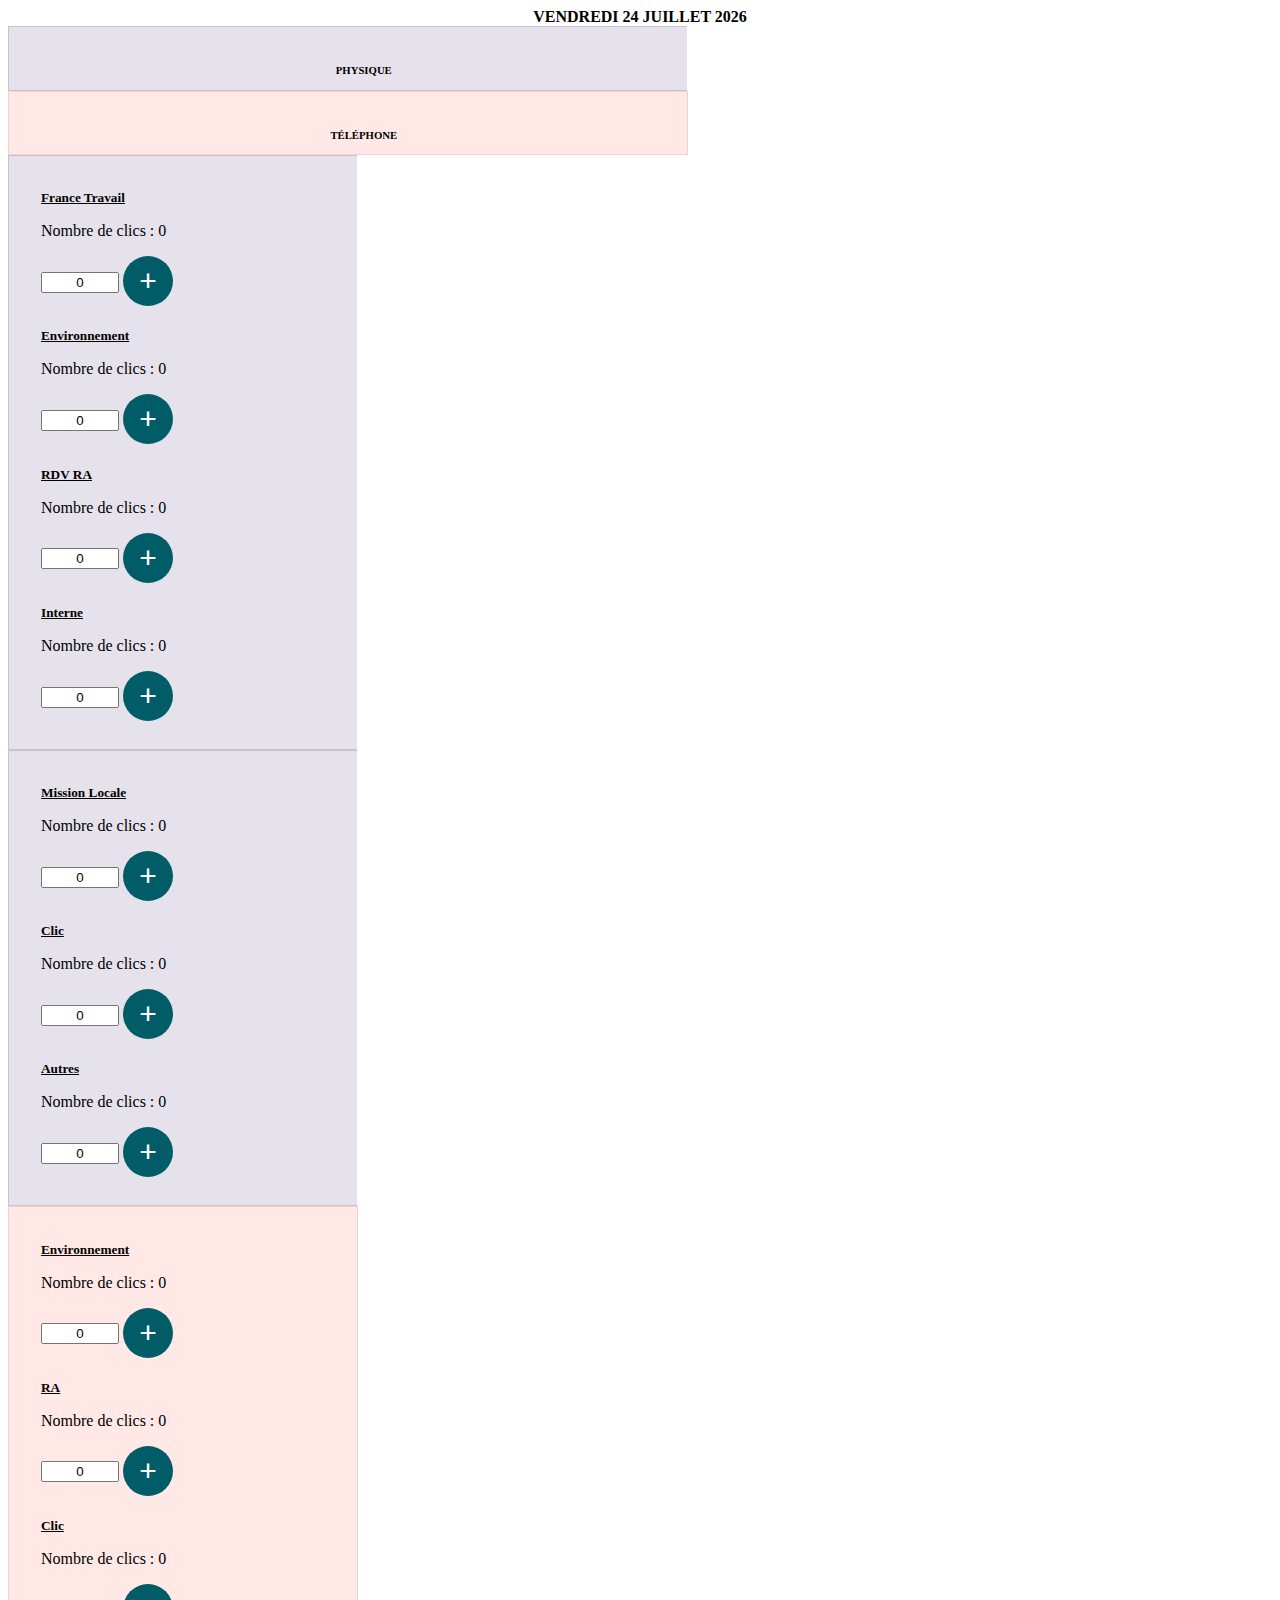
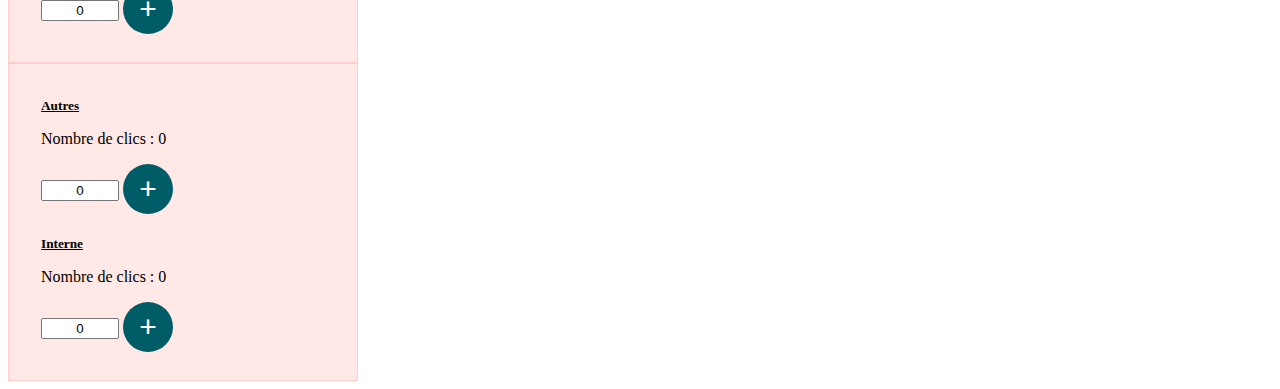
<file: index.html>
<!DOCTYPE html>  
<html lang="fr">  
<head>        
	<meta charset="utf-8">
	<meta name="viewport" content="width=device-width, initial-scale=1.0">

	<title>Comptage Accueil</title>
	<!-- <script src="password-protect.js" defer></script> -->
	<!--<link href="bootstrap.min.css" rel="stylesheet" integrity="sha384-EVSTQN3/azprG1Anm3QDgpJLIm9Nao0Yz1ztcQTwFspd3yD65VohhpuuCOmLASjC" crossorigin="anonymous"> 	-->
	<link href="https://cdn.jsdelivr.net/npm/bootstrap@5.0.2/dist/css/bootstrap.min.css" rel="stylesheet" integrity="sha384-EVSTQN3/azprG1Anm3QDgpJLIm9Nao0Yz1ztcQTwFspd3yD65VohhpuuCOmLASjC" crossorigin="anonymous">
		<link rel="stylesheet" href="style.css" />
<script src="https://cdn.jsdelivr.net/npm/bootstrap@5.0.2/dist/js/bootstrap.bundle.min.js" integrity="sha384-MrcW6ZMFYlzcLA8Nl+NtUVF0sA7MsXsP1UyJoMp4YLEuNSfAP+JcXn/tWtIaxVXM" crossorigin="anonymous"></script>
 <!-- Inclure jQuery pour AJAX -->
  <script src="https://code.jquery.com/jquery-3.7.1.js" integrity="sha256-eKhayi8LEQwp4NKxN+CfCh+3qOVUtJn3QNZ0TciWLP4=" crossorigin="anonymous"></script>
<script src="compteur.js"></script>
<script src="daily-counter.js"></script>

	<script>
		var date = new Date();
		var options = { weekday: 'long', year: 'numeric', month: 'long', day: 'numeric' };
		var dateFrancaise = date.toLocaleDateString('fr-FR', options);

	</script>	
	    <!-- Custom styles for this template -->
    <link href="grid.css" rel="stylesheet">
	<meta name="theme-color" content="#7952b3">  
</head>  
<body class="py-4">	
	<!--<header>
		
	<div class="row row-cols-md-4 mb-4">
      <div class="col-3">
      	<img src="logo-haute-def-blanc.jpg" alt="REDON Agglomeration" width="150px" height="76px">
      </div>
      <div class="col-9"><h1 class="mt-3">Compteur de visites ACCUEIL</h1>
    		
    	 </div>
    	 
    </div>
	<hr />
 </header>-->
<main>
	
	
<span style ="font-weight: bold;display: table;margin: 0 auto;text-transform: uppercase;"><script>document.write(dateFrancaise);</script></span>
<div class="container">
	
    
    <!--<p>Chaque clic enregistre une visite</p>-->
    <div class="row titre-tab">
	    <div class="col-6 titre-phys themed-grid-col">
    <h6 class="mt-0">PHYSIQUE</h6>
    <div class="daily-counters">
       
        
        
       
    </div>
</div>
	    <div class="col-6 titre-tel themed-grid-col-pink"><h6 class="mt-0">TÉLÉPHONE</h6></div>
	    <div class="col-3 titre-exp themed-grid-col-grey"><h6 class="mt-0">EXPORTER/AJOUTER</h6></div>
	</div>
    <div class="row row-cols-md-4 mb-4">
      <div class="col themed-grid-col">



			         <p>
							<h5 class="mt-0">France Travail</h5>
							<div id="counter_PoleEmploi">
            					<p>Nombre de clics : <span id="count_PoleEmploi">0</span></p>
        					</div>
							<input name="qtyPoleEmploi" id="numero1" class="buttonCalc physique PoleEmploi form-control" type="text" value="0" title="Faite Entrée pour valider votre addition">
							<button type="button" class="inc physique PoleEmploi" onclick="inc('qtyPoleEmploi'); incrementCounter('count_PoleEmploi')" id="btnPhysPE" data-button-name="btnPhysPE">+</button>		
					 </p>
					 <p>
							<h5 class="mt-0">Environnement</h5>
							<div id="counter_Environnement">
        						<p>Nombre de clics : <span id="count_Environnement">0</span></p>
      						</div>
							<input name="qtyEnviro"  id="numero2" class="buttonCalc physique Environnement form-control" type="text" value="0" title="Tapez la touche Entrée pour valider votre addition">
							<button onclick="inc('qtyEnviro'); incrementCounter('count_Environnement')" id="btnPhysENV" class="inc physique Environnement" data-button-name="btnPhysENV">+</button>
					 </p>
					 <p>
							<h5 class="mt-0">RDV RA</h5>
							<div id="counter_RdvRa">
        						<p>Nombre de clics : <span id="count_RdvRa">0</span></p>
      						</div>
							<input name="qtyRdv"  class="buttonCalc physique RdvRa form-control" type="text" value="0" title="Tapez la touche Entrée pour valider votre addition">
							<!--<button onclick="dec('qtyRdv')" class="dec">-</button>-->
							<button onclick="inc('qtyRdv'); incrementCounter('count_RdvRa')" id="btnPhysRDV" class="inc physique RdvRa" data-button-name="btnPhysRDV">+</button>
				   </p>
					<p>
							<h5 class="mt-0">Interne</h5>
							<div id="counter_Interne">
        						<p>Nombre de clics : <span id="count_Interne">0</span></p>
      						</div>
							<input name="qtyInterne"  class="buttonCalc physique Interne form-control" type="text" value="0" title="Tapez la touche Entrée pour valider votre addition">
							<!--<button onclick="dec('qtyInterne')" class="dec">-</button>-->
							<button onclick="inc('qtyInterne'); incrementCounter('count_Interne')" id="btnPhysINT" class="inc physique Interne" data-button-name="btnPhysINT">+</button>
					</p>

				</div>
				<div class="col themed-grid-col">
					<p>
							<h5 class="mt-0">Mission Locale</h5>
							<div id="counter_MissionLocale">
        						<p>Nombre de clics : <span id="count_MissionLocale">0</span></p>
      						</div>
							<input name="qtyML" class="buttonCalc physique MissionLocale form-control" type="text" value="0" title="Tapez la touche Entrée pour valider votre addition">
							<button onclick="inc('qtyML'); incrementCounter('count_MissionLocale')" id="btnPhysML" class="inc physique MissionLocale" data-button-name="btnPhysML">+</button>
					</p>
					<p>
							<h5 class="mt-0">Clic</h5>
						    <div id="counter_LeClic">
						        <p>Nombre de clics : <span id="count_LeClic">0</span></p>
						    </div>
							<input name="qtyClic"  class="buttonCalc physique LeClic form-control" type="text" value="0" title="Tapez la touche Entrée pour valider votre addition">
							<!--<button onclick="dec('qtyClic')" class="dec">-</button>-->
							<button onclick="inc('qtyClic'); incrementCounter('count_LeClic')" id="btnPhysCLIC" class="inc physique LeClic" data-button-name="btnPhysCLIC">+</button>
					</p>
					<p>
					  	<h5 class="mt-0">Autres</h5>
					  	<div id="counter_Autres">
        					<p>Nombre de clics : <span id="count_Autres">0</span></p>
      					</div>
						<input name="qtyAutres"  class="buttonCalc physique Autres form-control" type="text" value="0" title="Tapez la touche Entrée pour valider votre addition">
						<!--<button onclick="dec('qtyAutres')" class="dec">-</button>-->
						<button onclick="inc('qtyAutres'); incrementCounter('count_Autres')" id="btnPhysAUTRE" class="inc physique Autres" data-button-name="btnPhysAUTRE">+</button>
					</p>

      </div>

      <div class="col themed-grid-col-pink">

			      <p>
						<h5 class="mt-0">Environnement</h5>
						<div id="counter_EnvironnementT">
        					<p>Nombre de clics : <span id="count_EnvironnementT">0</span></p>
      					</div>
						<input name="qtyEnviroT"  class="buttonCalc telephone Environnement form-control" type="text" value="0" title="Tapez la touche Entrée pour valider votre addition">
						<button onclick="inc('qtyEnviroT'); incrementCounter('count_EnvironnementT')" id="btnTelENV" class="inc telephone Environnement" data-button-name="btnTelENV">+</button>
					 </p>
					 <p>
						<h5 class="mt-0">RA</h5>
						<div id="counter_RdvRaT">
							<p>Nombre de clics : <span id="count_RdvRaT">0</span></p>
						</div>
						<input name="qtyRdvT" class="buttonCalc telephone RdvRa form-control" type="text" value="0" title="Tapez la touche Entrée pour valider votre addition">
						<!--<button onclick="dec('qtyRdvT')" class="dec">-</button>-->
						<button onclick="inc('qtyRdvT'); incrementCounter('count_RdvRaT')" id="btnTelRDV" class="inc telephone RdvRa" data-button-name="btnTelRDV">+</button>
					</p>
					<p>
						<h5 class="mt-0">Clic</h5>
						<div id="counter_Le ClicT">
        					<p>Nombre de clics : <span id="count_LeClicT">0</span></p>
      					</div>
						<input name="qtyClicT"  class="buttonCalc telephone LeClic form-control" type="text" value="0" title="Tapez la touche Entrée pour valider votre addition">
						<!--<button onclick="dec('qtyClicT')" class="dec">-</button>-->
						<button onclick="inc('qtyClicT'); incrementCounter('count_LeClicT')" id="btnTelCLIC" class="inc telephone LeClic" data-button-name="btnTelCLIC">+</button>
					</p>
			</div>

      <div class="col themed-grid-col-pink">
					
					<p>
						<h5 class="mt-0">Autres</h5>
						<div id="counter_AutresT">
        					<p>Nombre de clics : <span id="count_AutresT">0</span></p>
      					</div>
						<input name="qtyAutresT"  class="buttonCalc telephone Autres form-control" type="text" value="0" title="Tapez la touche Entrée pour valider votre addition">
						<!--<button onclick="dec('qtyAutresT')" class="dec">-</button>-->
						<button onclick="inc('qtyAutresT'); incrementCounter('count_AutresT')" id="btnTelAUTRE" class="inc telephone Autres" data-button-name="btnTelAUTRE">+</button>
					</p>
					<p>
						<h5 class="mt-0">Interne</h5>
						<div id="counter_InterneT">
        					<p>Nombre de clics : <span id="count_InterneT">0</span></p>
      					</div>
						<input name="qtyInterneT"  class="buttonCalc telephone Interne form-control" type="text" value="0" title="Tapez la touche Entrée pour valider votre addition">
						<!--<button onclick="dec('qtyInterneT')" class="dec">-</button>-->
						<button onclick="inc('qtyInterneT'); incrementCounter('count_InterneT')" id="btnTelINT" class="inc telephone Interne" data-button-name="btnTelINT">+</button>
					</p>
				</div>
      <div class="col themed-grid-col-grey">

      	<h5 class="mt-0">Voir les résultats et exporter :</h5>

      			<div id ="colForm">
								
								
								  <form  action="export_to_table.php" method="get" target="_blank">
						 			  <div>
						 			 	 <label for="start_date">Date de début :</label>
						  				<input type="date" class="form-control" id="start_date" name="start_date">
						  		  </div>
						   			<div>
						   				<label for="end_date">Date de fin :</label>
						  				<input type="date" class="form-control" id="end_date" name="end_date">
						  			</div>
						  			<div id="validate">
						  				<input  type="submit" class="btn btn-primary"  name="submit"  value="Voir et Exporter">
						  				<!--class="btn btn-primary"-->
						  			</div>
								  </form>
						   
						</div>

							 <hr />

				<h5 class="mt-0">Ajouter un ou plusieurs clics :</h5>

      			<div id ="colForm2">
							
								
								  <form id="update-form">
						 			  <div>
						 			 	 <label for="date">Quand ?</label>
						  				<input type="date" class="form-control" id="date" name="date">
						  		  </div>
						  			<div>
						   				<label for="clickCount">Nombre de clics :</label>
						  				<input type="text" class="form-control" id="clickCount" name="clickCount">
						  			</div>
						  		<div>
						   				<label for="buttonName">Type de contact :</label>
						  				<select name="buttonName" class="form-control"  id="buttonName">
												  <option value="">-- Choisir --</option>
												  <option value="physique">Physique</option>
												  <option value="telephone">Téléphone</option>
											</select>
						  			</div>
						  			<div>
						   				<label for="serviceName">Service :</label>
						  				<select name="serviceName" class="form-control"  id="serviceName">
												  <option value="">-- Choisir --</option>
												  <option value="PoleEmploi">Pôle Emploi</option>
												  <option value="Environnement">Environnement</option>
												  <option value="RdvRa">RDV RA</option>
												  <option value="MissionLocale">Mission Locale</option>
												  <option value="LeClic">Clic</option>
												  <option value="Interne">Interne</option>
												  <option value="Autres">Autres</option>
											</select>
						  			</div>
						  			<div id="validate">
						  				<!--<input id="update-button" class="btn btn-primary" type="submit" name="submit"  value="Ajouter">-->
						  				<button id="update-button" class="btn btn-primary">Ajouter</button>
						  			</div>

						  			<!-- Div pour afficher le message d'alerte -->
    <div id="alert-message" class="mt-3"></div>
								  </form>						   
					</div>
      
    </div>

    
  </div>
	</main>
	<footer>	
	</footer>

	<script>

/*// Envoi donnees ver le serveur
function sendButtonClickData(buttonName, serviceName, inputValue) {

  fetch('compteur-connector.php', {
    method: 'POST',
    body: JSON.stringify({ button: buttonName, service: serviceName, inputValue: inputValue }),
    headers: { 'Content-Type': 'application/json' }
  })

    .then(response => response.text())
    .then(result => {
      console.log(result); 
    })

    .catch(error => console.error('Error:', error));
}

// Attache 1 clic sur un évenement
document.addEventListener('click', function (event) {

  // On vérifie si l'élément cliqué a la classe 'inc'
  if (event.target.classList.contains('inc')) {

    const buttonName = event.target.classList[1];
    const serviceName = event.target.classList[2];
    const inputField = document.querySelector('.buttonCalc');
    const inputValue = parseInt(inputField.value);
    sendButtonClickData(buttonName, serviceName, inputValue);
  }

});*/

	// Envoi donnees ver le serveur
	function sendButtonClickData(buttonName, serviceName, inputValue) {
    let valueToSend = inputValue === 0 ? 1 : inputValue;

    fetch('compteur-connector.php', {
        method: 'POST',
        body: JSON.stringify({ button: buttonName, service: serviceName, inputValue: valueToSend }),
        headers: { 
            'Content-Type': 'application/json',
            'Cache-Control': 'no-cache'
        }
    })
    .then(response => response.text())
    .then(result => {
        console.log(result);
        // Immediately fetch new values after update
        updateCountersFromDB();
    })
    .catch(error => console.error('Error:', error));
}

function updateCountersFromDB() {
    fetch('compteur-service.php?' + new Date().getTime(), {
        method: 'GET',
        headers: {
            'Cache-Control': 'no-store, no-cache, must-revalidate, max-age=0',
            'Pragma': 'no-cache',
            'Expires': '0'
        }
    })
    .then(response => response.json())
    .then(data => {
        for (const [key, value] of Object.entries(data)) {
            const counterElement = document.getElementById('count_' + key);
            if (counterElement) {
                counterElement.innerText = value;
            }
            const telCounterElement = document.getElementById('count_' + key + 'T');
            if (telCounterElement) {
                telCounterElement.innerText = value;
            }
        }
    })
    .catch(error => console.error('Error updating counters:', error));
}

// Remove the setInterval and just call on page load
document.addEventListener('DOMContentLoaded', function() {
    updateCountersFromDB();
});
	function incrementCounter(counterId) {
	    const counterSpan = document.getElementById(counterId);
	    const currentCount = parseInt(counterSpan.innerText);
	    const inputField = event.target.previousElementSibling; // Sélectionne le champ d'entrée précédent le bouton
	    const inputValue = parseInt(inputField.value);
	    let newCount;
	    if(inputValue > 0){
	    	newCount = currentCount + inputValue;
	    } else {
	    	newCount = currentCount + 1;
	    }
	    
	    counterSpan.innerText = newCount;
	}	
	


       //compteurs
function incrementCounter(counterId) {
    const counterSpan = document.getElementById(counterId);
    const currentCount = parseInt(counterSpan.innerText);
    const inputField = event.target.previousElementSibling; // Sélectionne le champ d'entrée précédent le bouton
    const inputValue = parseInt(inputField.value);

    let newCount;

    if (inputValue > 0) {
        newCount = currentCount + inputValue;
    } else {
        newCount = currentCount + 1;
    }

    // Stockage du compteur en local
    localStorage.setItem('dailyCounter', newCount);

    // Vérification de la date actuelle
    const currentDate = new Date();
    const lastResetDate = localStorage.getItem('lastResetDate');

    if (!lastResetDate || new Date(lastResetDate).getDate() !== currentDate.getDate()) {
        // Réinitialisation du compteur quotidien
        localStorage.setItem('lastResetDate', currentDate);
        localStorage.setItem('dailyCounter', 0);
        counterSpan.innerText = 0;
    } else {
        counterSpan.innerText = localStorage.getItem('dailyCounter');
    }
}


























	// Attache 1 clic sur un évenement
	document.addEventListener('click', function (event) {
	  // On vérifie si l'élément cliqué a la classe 'inc'
	  if (event.target.classList.contains('inc') && event.target.tagName.toLowerCase() === 'button') {
  		const buttonName = event.target.classList[1];
	    const serviceName = event.target.classList[2];
	    const inputField = event.target.previousElementSibling; // Sélectionne le champ d'entrée précédent le bouton
	    const inputValue = parseInt(inputField.value);

	    // Pour éviter le +1 sur la saisie du champ on va soustraire à la valeur du champ pour obtenir la valeur souhaité dans la DB
	    //const inputValueFinal = inputValue - 1;

	    console.log('Valeur de inputValue :', inputValue);
	    // Appel de la fonction
	    sendButtonClickData(buttonName, serviceName, inputValue);

        // Trouver le compteur dans la même ligne que le bouton
        const row = event.target.closest('.row'); // Trouver le parent .row
        const counterSpan = row.querySelector('.' + serviceName + ' > div > span'); // Sélectionner le span pour le service correspondant


	        // Si la valeur du champ est 0, passez temporairement à 1, puis réinitialisez à 0 après une courte temporisation
	    if (inputValue === 0) {
	      inputField.value = 1; // Mettez temporairement à 1
	      setTimeout(function () {
	        inputField.value = 0; // Réinitialisez à 0 après une temporisation de 1 seconde (ou le temps que vous souhaitez)
	      }, 1000); // 1000 ms = 1 seconde
	    } else {
	      // Si la valeur du champ n'est pas 0, réinitialisez simplement à 0
	      inputField.value = 0;
	    }


	  }
	});
	// // Attache un événement de soumission de formulaire
	// document.addEventListener('submit', function (event) {
  	// 	event.preventDefault(); // Empêche la soumission normale du formulaire
  	// 	const inputField = form.querySelector('input[type="text"]'); // Sélectionnez le champ d'entrée dans le formulaire
  	// 	const inputValue = parseInt(inputField.value);

  	// 	console.log('Valeur de inputValue :', inputValue);
  	// 	// Appel de la fonction avec la valeur du champ d'entrée
  	// 	sendButtonClickData(buttonName, serviceName, inputValue);
	// });
	


  </script>

<!-- 	<script>
	  // Fonction pour récupérer les données de la base de données et mettre à jour les compteurs
	  function updateCounters() {
	    // Envoi d'une requête AJAX pour récupérer les compteurs de chaque service
	    fetch('compteur-service.php')
	      .then(response => response.json())
	      .then(data => {
	        // Mise à jour des compteurs pour chaque service
	        for (const [key, value] of Object.entries(data)) {
	          document.getElementById('count_' + key).innerText = value;
	          document.getElementById('count_' + key + 'T').innerText = value; // Pour les services mobiles
	        }
	      })
	      .catch(error => console.error('Une erreur s\'est produite lors de la récupération des données des compteurs:', error));
	  }

	  // Appel de la fonction updateCounters pour mettre à jour les compteurs initiaux
	  updateCounters();

	  // Actualisation des compteurs toutes les 5 secondes (ou ajustez selon vos besoins)
	  setInterval(updateCounters, 5000);
	</script> -->


   <script>
        // Fonction pour envoyer le nombre au serveur

        /*function sendDataEnter(event) {
            if (event.key === "Enter") {
    			//const numeroId = event.target.id;
    			//const classe = event.target.className;
    			const buttonName = event.target.classList[1];
    			const numero = event.target.value;
    			const serviceName = event.target.classList[2];
               
                
                
                if (numero.trim() === "") {
                    alert("Veuillez entrer un nombre.");
                    return;
                }

                fetch('compteur-entree.php', {
                    method: 'POST',
                    body: JSON.stringify({ button: buttonName, numero: numero, service: serviceName }),
                      headers: { 'Content-Type': 'application/json' } 
                })
                
                .then(response => response.json())
                .then(data => {
                    alert("Nombre envoyé avec succès à la base de données.");
                    event.target.value = "";
                })
                .catch(error => {
                    console.error("Erreur:", error)
                    
                });
                .then(response => response.text())
      			.then(result => {
       				 console.log(result); 
      				})

      			.catch(error => console.error('Error:', error));
                
            }
        }

        // Écouteur d'événement pour tous les champs input avec la classe "buttonCalc"
        const numeroInputs = document.querySelectorAll(".buttonCalc");
        numeroInputs.forEach(input => {
            input.addEventListener("keyup", sendDataEnter);
      });*/
   </script>


   
<script>
        $(document).ready(function() {
            $("#update-button").click(function(event) {
                event.preventDefault(); // Empêcher le rechargement de la page

                // Récupérer les valeurs du formulaire
                var date = $("#date").val();
                var buttonName = $("#buttonName").val();
                var serviceName = $("#serviceName").val();
                var clickCount = $("#clickCount").val();

                // Envoyer la requête AJAX au script PHP de mise à jour
                $.ajax({
                    type: "POST",
                    url: "add_to_table.php", // Mettez le chemin vers votre script PHP de mise à jour
                    data: {
                        date: date,
                        buttonName: buttonName,
                        serviceName: serviceName,
                        clickCount: clickCount
                    },
                    success: function(response) {
                        // Afficher un message d'alerte Bootstrap
                        $("#alert-message").html('<div class="alert alert-success" role="alert">Ajout éffectué !</div>');

                        setTimeout(function() {
                            $("#alert-message").html('');
                        }, 2000);
                    },
                    error: function() {
                        // Afficher un message d'alerte Bootstrap en cas d'erreur
                        $("#alert-message").html('<div class="alert alert-danger" role="alert">Erreur lors de l\'ajout.</div>');

                        setTimeout(function() {
                            $("#alert-message").html('');
                        }, 2000);
                    }
                });
            });
        });
    </script>














</body>
</html>
</file>
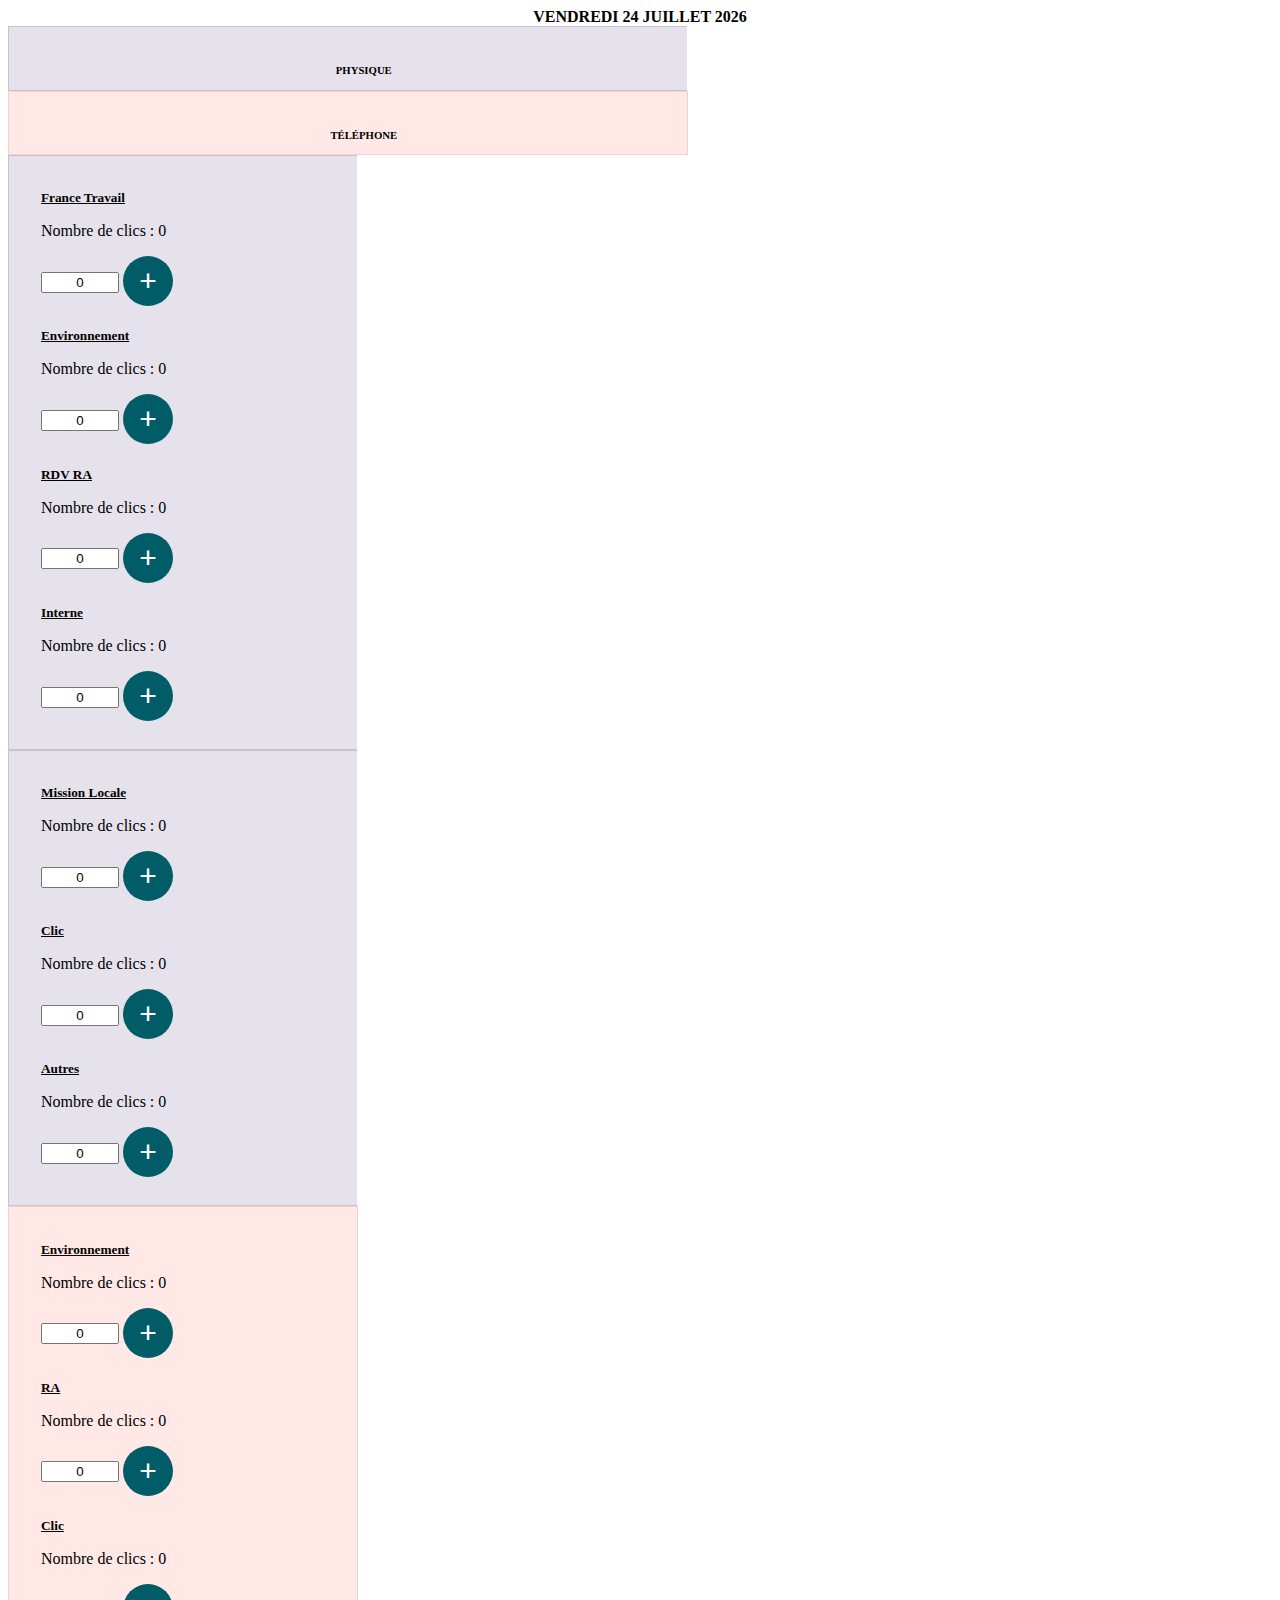
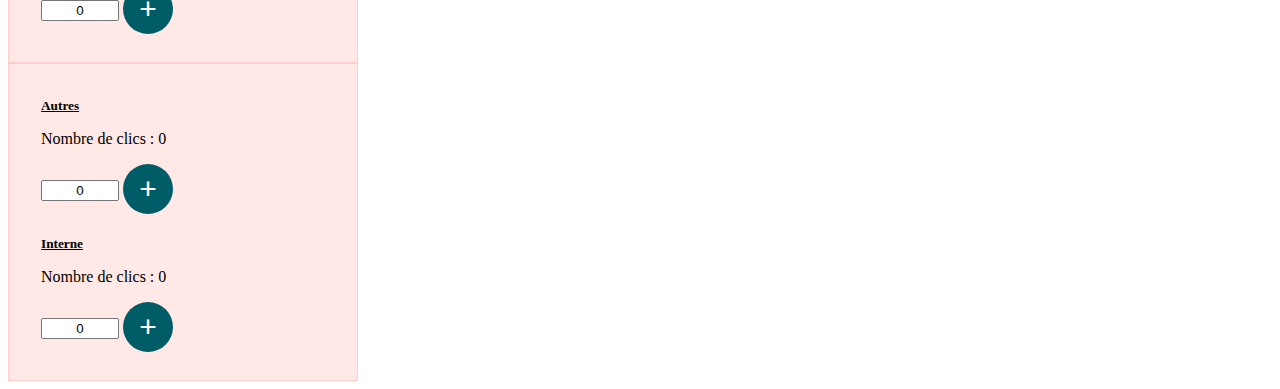
<file: htdocs/index.html>
<!DOCTYPE html>  
<html lang="fr">  
<head>        
	<meta charset="utf-8">
	<meta name="viewport" content="width=device-width, initial-scale=1.0">

	<title>Comptage Accueil</title>
	<!-- <script src="password-protect.js" defer></script> -->
	<!--<link href="bootstrap.min.css" rel="stylesheet" integrity="sha384-EVSTQN3/azprG1Anm3QDgpJLIm9Nao0Yz1ztcQTwFspd3yD65VohhpuuCOmLASjC" crossorigin="anonymous"> 	-->
	<link href="https://cdn.jsdelivr.net/npm/bootstrap@5.0.2/dist/css/bootstrap.min.css" rel="stylesheet" integrity="sha384-EVSTQN3/azprG1Anm3QDgpJLIm9Nao0Yz1ztcQTwFspd3yD65VohhpuuCOmLASjC" crossorigin="anonymous">
		<link rel="stylesheet" href="style.css" />
<script src="https://cdn.jsdelivr.net/npm/bootstrap@5.0.2/dist/js/bootstrap.bundle.min.js" integrity="sha384-MrcW6ZMFYlzcLA8Nl+NtUVF0sA7MsXsP1UyJoMp4YLEuNSfAP+JcXn/tWtIaxVXM" crossorigin="anonymous"></script>
 <!-- Inclure jQuery pour AJAX -->
  <script src="https://code.jquery.com/jquery-3.7.1.js" integrity="sha256-eKhayi8LEQwp4NKxN+CfCh+3qOVUtJn3QNZ0TciWLP4=" crossorigin="anonymous"></script>
<script src="compteur.js"></script>
<script src="daily-counter.js"></script>

	<script>
		var date = new Date();
		var options = { weekday: 'long', year: 'numeric', month: 'long', day: 'numeric' };
		var dateFrancaise = date.toLocaleDateString('fr-FR', options);

	</script>	
	    <!-- Custom styles for this template -->
    <link href="grid.css" rel="stylesheet">
	<meta name="theme-color" content="#7952b3">  
</head>  
<body class="py-4">	
	<!--<header>
		
	<div class="row row-cols-md-4 mb-4">
      <div class="col-3">
      	<img src="logo-haute-def-blanc.jpg" alt="REDON Agglomeration" width="150px" height="76px">
      </div>
      <div class="col-9"><h1 class="mt-3">Compteur de visites ACCUEIL</h1>
    		
    	 </div>
    	 
    </div>
	<hr />
 </header>-->
<main>
	
	
<span style ="font-weight: bold;display: table;margin: 0 auto;text-transform: uppercase;"><script>document.write(dateFrancaise);</script></span>
<div class="container">
	
    
    <!--<p>Chaque clic enregistre une visite</p>-->
    <div class="row titre-tab">
	    <div class="col-6 titre-phys themed-grid-col">
    <h6 class="mt-0">PHYSIQUE</h6>
    <div class="daily-counters">
       
        
        
       
    </div>
</div>
	    <div class="col-6 titre-tel themed-grid-col-pink"><h6 class="mt-0">TÉLÉPHONE</h6></div>
	    <div class="col-3 titre-exp themed-grid-col-grey"><h6 class="mt-0">EXPORTER/AJOUTER</h6></div>
	</div>
    <div class="row row-cols-md-4 mb-4">
      <div class="col themed-grid-col">



			         <p>
							<h5 class="mt-0">France Travail</h5>
							<div id="counter_PoleEmploi">
            					<p>Nombre de clics : <span id="count_PoleEmploi">0</span></p>
        					</div>
							<input name="qtyPoleEmploi" id="numero1" class="buttonCalc physique PoleEmploi form-control" type="text" value="0" title="Faite Entrée pour valider votre addition">
							<button type="button" class="inc physique PoleEmploi" onclick="inc('qtyPoleEmploi'); incrementCounter('count_PoleEmploi')" id="btnPhysPE" data-button-name="btnPhysPE">+</button>		
					 </p>
					 <p>
							<h5 class="mt-0">Environnement</h5>
							<div id="counter_Environnement">
        						<p>Nombre de clics : <span id="count_Environnement">0</span></p>
      						</div>
							<input name="qtyEnviro"  id="numero2" class="buttonCalc physique Environnement form-control" type="text" value="0" title="Tapez la touche Entrée pour valider votre addition">
							<button onclick="inc('qtyEnviro'); incrementCounter('count_Environnement')" id="btnPhysENV" class="inc physique Environnement" data-button-name="btnPhysENV">+</button>
					 </p>
					 <p>
							<h5 class="mt-0">RDV RA</h5>
							<div id="counter_RdvRa">
        						<p>Nombre de clics : <span id="count_RdvRa">0</span></p>
      						</div>
							<input name="qtyRdv"  class="buttonCalc physique RdvRa form-control" type="text" value="0" title="Tapez la touche Entrée pour valider votre addition">
							<!--<button onclick="dec('qtyRdv')" class="dec">-</button>-->
							<button onclick="inc('qtyRdv'); incrementCounter('count_RdvRa')" id="btnPhysRDV" class="inc physique RdvRa" data-button-name="btnPhysRDV">+</button>
				   </p>
					<p>
							<h5 class="mt-0">Interne</h5>
							<div id="counter_Interne">
        						<p>Nombre de clics : <span id="count_Interne">0</span></p>
      						</div>
							<input name="qtyInterne"  class="buttonCalc physique Interne form-control" type="text" value="0" title="Tapez la touche Entrée pour valider votre addition">
							<!--<button onclick="dec('qtyInterne')" class="dec">-</button>-->
							<button onclick="inc('qtyInterne'); incrementCounter('count_Interne')" id="btnPhysINT" class="inc physique Interne" data-button-name="btnPhysINT">+</button>
					</p>

				</div>
				<div class="col themed-grid-col">
					<p>
							<h5 class="mt-0">Mission Locale</h5>
							<div id="counter_MissionLocale">
        						<p>Nombre de clics : <span id="count_MissionLocale">0</span></p>
      						</div>
							<input name="qtyML" class="buttonCalc physique MissionLocale form-control" type="text" value="0" title="Tapez la touche Entrée pour valider votre addition">
							<button onclick="inc('qtyML'); incrementCounter('count_MissionLocale')" id="btnPhysML" class="inc physique MissionLocale" data-button-name="btnPhysML">+</button>
					</p>
					<p>
							<h5 class="mt-0">Clic</h5>
						    <div id="counter_LeClic">
						        <p>Nombre de clics : <span id="count_LeClic">0</span></p>
						    </div>
							<input name="qtyClic"  class="buttonCalc physique LeClic form-control" type="text" value="0" title="Tapez la touche Entrée pour valider votre addition">
							<!--<button onclick="dec('qtyClic')" class="dec">-</button>-->
							<button onclick="inc('qtyClic'); incrementCounter('count_LeClic')" id="btnPhysCLIC" class="inc physique LeClic" data-button-name="btnPhysCLIC">+</button>
					</p>
					<p>
					  	<h5 class="mt-0">Autres</h5>
					  	<div id="counter_Autres">
        					<p>Nombre de clics : <span id="count_Autres">0</span></p>
      					</div>
						<input name="qtyAutres"  class="buttonCalc physique Autres form-control" type="text" value="0" title="Tapez la touche Entrée pour valider votre addition">
						<!--<button onclick="dec('qtyAutres')" class="dec">-</button>-->
						<button onclick="inc('qtyAutres'); incrementCounter('count_Autres')" id="btnPhysAUTRE" class="inc physique Autres" data-button-name="btnPhysAUTRE">+</button>
					</p>

      </div>

      <div class="col themed-grid-col-pink">

			      <p>
						<h5 class="mt-0">Environnement</h5>
						<div id="counter_EnvironnementT">
        					<p>Nombre de clics : <span id="count_EnvironnementT">0</span></p>
      					</div>
						<input name="qtyEnviroT"  class="buttonCalc telephone Environnement form-control" type="text" value="0" title="Tapez la touche Entrée pour valider votre addition">
						<button onclick="inc('qtyEnviroT'); incrementCounter('count_EnvironnementT')" id="btnTelENV" class="inc telephone Environnement" data-button-name="btnTelENV">+</button>
					 </p>
					 <p>
						<h5 class="mt-0">RA</h5>
						<div id="counter_RdvRaT">
							<p>Nombre de clics : <span id="count_RdvRaT">0</span></p>
						</div>
						<input name="qtyRdvT" class="buttonCalc telephone RdvRa form-control" type="text" value="0" title="Tapez la touche Entrée pour valider votre addition">
						<!--<button onclick="dec('qtyRdvT')" class="dec">-</button>-->
						<button onclick="inc('qtyRdvT'); incrementCounter('count_RdvRaT')" id="btnTelRDV" class="inc telephone RdvRa" data-button-name="btnTelRDV">+</button>
					</p>
					<p>
						<h5 class="mt-0">Clic</h5>
						<div id="counter_Le ClicT">
        					<p>Nombre de clics : <span id="count_LeClicT">0</span></p>
      					</div>
						<input name="qtyClicT"  class="buttonCalc telephone LeClic form-control" type="text" value="0" title="Tapez la touche Entrée pour valider votre addition">
						<!--<button onclick="dec('qtyClicT')" class="dec">-</button>-->
						<button onclick="inc('qtyClicT'); incrementCounter('count_LeClicT')" id="btnTelCLIC" class="inc telephone LeClic" data-button-name="btnTelCLIC">+</button>
					</p>
			</div>

      <div class="col themed-grid-col-pink">
					
					<p>
						<h5 class="mt-0">Autres</h5>
						<div id="counter_AutresT">
        					<p>Nombre de clics : <span id="count_AutresT">0</span></p>
      					</div>
						<input name="qtyAutresT"  class="buttonCalc telephone Autres form-control" type="text" value="0" title="Tapez la touche Entrée pour valider votre addition">
						<!--<button onclick="dec('qtyAutresT')" class="dec">-</button>-->
						<button onclick="inc('qtyAutresT'); incrementCounter('count_AutresT')" id="btnTelAUTRE" class="inc telephone Autres" data-button-name="btnTelAUTRE">+</button>
					</p>
					<p>
						<h5 class="mt-0">Interne</h5>
						<div id="counter_InterneT">
        					<p>Nombre de clics : <span id="count_InterneT">0</span></p>
      					</div>
						<input name="qtyInterneT"  class="buttonCalc telephone Interne form-control" type="text" value="0" title="Tapez la touche Entrée pour valider votre addition">
						<!--<button onclick="dec('qtyInterneT')" class="dec">-</button>-->
						<button onclick="inc('qtyInterneT'); incrementCounter('count_InterneT')" id="btnTelINT" class="inc telephone Interne" data-button-name="btnTelINT">+</button>
					</p>
				</div>
      <div class="col themed-grid-col-grey">

      	<h5 class="mt-0">Voir les résultats et exporter :</h5>

      			<div id ="colForm">
								
								
								  <form  action="export_to_table.php" method="get" target="_blank">
						 			  <div>
						 			 	 <label for="start_date">Date de début :</label>
						  				<input type="date" class="form-control" id="start_date" name="start_date">
						  		  </div>
						   			<div>
						   				<label for="end_date">Date de fin :</label>
						  				<input type="date" class="form-control" id="end_date" name="end_date">
						  			</div>
						  			<div id="validate">
						  				<input  type="submit" class="btn btn-primary"  name="submit"  value="Voir et Exporter">
						  				<!--class="btn btn-primary"-->
						  			</div>
                                                                  </form>

                                                </div>

                                                <p class="mt-3"><a href="stats.html">Statistiques horaires</a></p>

   
				<h5 class="mt-0">Ajouter un ou plusieurs clics :</h5>

      			<div id ="colForm2">
							
								
								  <form id="update-form">
						 			<div>
<label for="date">Quand ?</label>
                                                                         <input type="date" class="form-control" id="date" name="date" required>
                                                                   </div>
                                                                        <div>
                                                                         <label for="clickCount">Nombre de clics :</label>
                                                                         <input type="number" class="form-control" id="clickCount" name="clickCount" value="1" min="1" required>
                                                                         </div>
						  		<div>
						   				<label for="buttonName">Type de contact :</label>
						  				<select name="buttonName" class="form-control"  id="buttonName">
												  <option value="">-- Choisir --</option>
												  <option value="physique">Physique</option>
												  <option value="telephone">Téléphone</option>
											</select>
						  			</div>
						  			<div>
						   				<label for="serviceName">Service :</label>
						  				<select name="serviceName" class="form-control"  id="serviceName">
												  <option value="">-- Choisir --</option>
												  <option value="PoleEmploi">Pôle Emploi</option>
												  <option value="Environnement">Environnement</option>
												  <option value="RdvRa">RDV RA</option>
												  <option value="MissionLocale">Mission Locale</option>
												  <option value="LeClic">Clic</option>
												  <option value="Interne">Interne</option>
												  <option value="Autres">Autres</option>
											</select>
						  			</div>
						  			<div id="validate">
						  				<!--<input id="update-button" class="btn btn-primary" type="submit" name="submit"  value="Ajouter">-->
						  				<button id="update-button" class="btn btn-primary">Ajouter</button>
						  			</div>

						  			<!-- Div pour afficher le message d'alerte -->
    <div id="alert-message" class="mt-3"></div>
								  </form>						   
					</div>
      
    </div>

    
  </div>
	</main>
	<footer>	
	</footer>

	<script>

/*// Envoi donnees ver le serveur
function sendButtonClickData(buttonName, serviceName, inputValue) {

  fetch('compteur-connector.php', {
    method: 'POST',
    body: JSON.stringify({ button: buttonName, service: serviceName, inputValue: inputValue }),
    headers: { 'Content-Type': 'application/json' }
  })

    .then(response => response.text())
    .then(result => {
      console.log(result); 
    })

    .catch(error => console.error('Error:', error));
}

// Attache 1 clic sur un évenement
document.addEventListener('click', function (event) {

  // On vérifie si l'élément cliqué a la classe 'inc'
  if (event.target.classList.contains('inc')) {

    const buttonName = event.target.classList[1];
    const serviceName = event.target.classList[2];
    const inputField = document.querySelector('.buttonCalc');
    const inputValue = parseInt(inputField.value);
    sendButtonClickData(buttonName, serviceName, inputValue);
  }

});*/

	// Envoi donnees ver le serveur
	function sendButtonClickData(buttonName, serviceName, inputValue) {
    let valueToSend = inputValue === 0 ? 1 : inputValue;

    fetch('compteur-connector.php', {
        method: 'POST',
        body: JSON.stringify({ button: buttonName, service: serviceName, inputValue: valueToSend }),
        headers: { 
            'Content-Type': 'application/json',
            'Cache-Control': 'no-cache'
        }
    })
    .then(response => response.text())
    .then(result => {
        console.log(result);
        // Immediately fetch new values after update
        updateCountersFromDB();
    })
    .catch(error => console.error('Error:', error));
}

function updateCountersFromDB() {
    fetch('compteur-service.php?' + new Date().getTime(), {
        method: 'GET',
        headers: {
            'Cache-Control': 'no-store, no-cache, must-revalidate, max-age=0',
            'Pragma': 'no-cache',
            'Expires': '0'
        }
    })
    .then(response => response.json())
    .then(data => {
        for (const [key, value] of Object.entries(data)) {
            const counterElement = document.getElementById('count_' + key);
            if (counterElement) {
                counterElement.innerText = value;
            }
            const telCounterElement = document.getElementById('count_' + key + 'T');
            if (telCounterElement) {
                telCounterElement.innerText = value;
            }
        }
    })
    .catch(error => console.error('Error updating counters:', error));
}

// Remove the setInterval and just call on page load
document.addEventListener('DOMContentLoaded', function() {
    updateCountersFromDB();
});

	


       //compteurs
function incrementCounter(counterId) {
    const counterSpan = document.getElementById(counterId);
    const currentCount = parseInt(counterSpan.innerText);
    const inputField = event.target.previousElementSibling; // Sélectionne le champ d'entrée précédent le bouton
    const inputValue = parseInt(inputField.value);

    const increment = inputValue > 0 ? inputValue : 1;

    const currentDate = new Date().toDateString();
    const lastResetDate = localStorage.getItem('lastResetDate');

    let newCount = currentCount + increment;

    // Initialisation ou vérification du changement de jour
    if (!lastResetDate) {
        localStorage.setItem('lastResetDate', currentDate);
    } else if (lastResetDate !== currentDate) {
        newCount = increment;
        localStorage.setItem('lastResetDate', currentDate);
    }

    localStorage.setItem('dailyCounter', newCount);
    counterSpan.innerText = newCount;
}


























	// Attache 1 clic sur un évenement
	document.addEventListener('click', function (event) {
	  // On vérifie si l'élément cliqué a la classe 'inc'
	  if (event.target.classList.contains('inc') && event.target.tagName.toLowerCase() === 'button') {
  		const buttonName = event.target.classList[1];
	    const serviceName = event.target.classList[2];
	    const inputField = event.target.previousElementSibling; // Sélectionne le champ d'entrée précédent le bouton
	    const inputValue = parseInt(inputField.value);

	    // Pour éviter le +1 sur la saisie du champ on va soustraire à la valeur du champ pour obtenir la valeur souhaité dans la DB
	    //const inputValueFinal = inputValue - 1;

	    console.log('Valeur de inputValue :', inputValue);
	    // Appel de la fonction
	    sendButtonClickData(buttonName, serviceName, inputValue);

        // Trouver le compteur dans la même ligne que le bouton
        const row = event.target.closest('.row'); // Trouver le parent .row
        const counterSpan = row.querySelector('.' + serviceName + ' > div > span'); // Sélectionner le span pour le service correspondant


	        // Si la valeur du champ est 0, passez temporairement à 1, puis réinitialisez à 0 après une courte temporisation
	    if (inputValue === 0) {
	      inputField.value = 1; // Mettez temporairement à 1
	      setTimeout(function () {
	        inputField.value = 0; // Réinitialisez à 0 après une temporisation de 1 seconde (ou le temps que vous souhaitez)
	      }, 1000); // 1000 ms = 1 seconde
	    } else {
	      // Si la valeur du champ n'est pas 0, réinitialisez simplement à 0
	      inputField.value = 0;
	    }


	  }
	});
	// // Attache un événement de soumission de formulaire
	// document.addEventListener('submit', function (event) {
  	// 	event.preventDefault(); // Empêche la soumission normale du formulaire
  	// 	const inputField = form.querySelector('input[type="text"]'); // Sélectionnez le champ d'entrée dans le formulaire
  	// 	const inputValue = parseInt(inputField.value);

  	// 	console.log('Valeur de inputValue :', inputValue);
  	// 	// Appel de la fonction avec la valeur du champ d'entrée
  	// 	sendButtonClickData(buttonName, serviceName, inputValue);
	// });
	


  </script>

<!-- 	<script>
	  // Fonction pour récupérer les données de la base de données et mettre à jour les compteurs
	  function updateCounters() {
	    // Envoi d'une requête AJAX pour récupérer les compteurs de chaque service
	    fetch('compteur-service.php')
	      .then(response => response.json())
	      .then(data => {
	        // Mise à jour des compteurs pour chaque service
	        for (const [key, value] of Object.entries(data)) {
	          document.getElementById('count_' + key).innerText = value;
	          document.getElementById('count_' + key + 'T').innerText = value; // Pour les services mobiles
	        }
	      })
	      .catch(error => console.error('Une erreur s\'est produite lors de la récupération des données des compteurs:', error));
	  }

	  // Appel de la fonction updateCounters pour mettre à jour les compteurs initiaux
	  updateCounters();

	  // Actualisation des compteurs toutes les 5 secondes (ou ajustez selon vos besoins)
	  setInterval(updateCounters, 5000);
	</script> -->


   <script>
        // Fonction pour envoyer le nombre au serveur

        /*function sendDataEnter(event) {
            if (event.key === "Enter") {
    			//const numeroId = event.target.id;
    			//const classe = event.target.className;
    			const buttonName = event.target.classList[1];
    			const numero = event.target.value;
    			const serviceName = event.target.classList[2];
               
                
                
                if (numero.trim() === "") {
                    alert("Veuillez entrer un nombre.");
                    return;
                }

                fetch('compteur-entree.php', {
                    method: 'POST',
                    body: JSON.stringify({ button: buttonName, numero: numero, service: serviceName }),
                      headers: { 'Content-Type': 'application/json' } 
                })
                
                .then(response => response.json())
                .then(data => {
                    alert("Nombre envoyé avec succès à la base de données.");
                    event.target.value = "";
                })
                .catch(error => {
                    console.error("Erreur:", error)
                    
                });
                .then(response => response.text())
      			.then(result => {
       				 console.log(result); 
      				})

      			.catch(error => console.error('Error:', error));
                
            }
        }

        // Écouteur d'événement pour tous les champs input avec la classe "buttonCalc"
        const numeroInputs = document.querySelectorAll(".buttonCalc");
        numeroInputs.forEach(input => {
            input.addEventListener("keyup", sendDataEnter);
      });*/
   </script>


   
<script>
        $(document).ready(function() {
            $("#update-button").click(function(event) {
                event.preventDefault(); // Empêcher le rechargement de la page

                // Récupérer les valeurs du formulaire
                var date = $("#date").val();
                var buttonName = $("#buttonName").val();
                var serviceName = $("#serviceName").val();
                var clickCount = $("#clickCount").val();

                // Envoyer la requête AJAX au script PHP de mise à jour
                $.ajax({
                    type: "POST",
                    url: "add_to_table.php", // Mettez le chemin vers votre script PHP de mise à jour
                    data: {
                        date: date,
                        buttonName: buttonName,
                        serviceName: serviceName,
                        clickCount: clickCount
                    },
                    success: function(response) {
                        // Afficher un message d'alerte Bootstrap
                        $("#alert-message").html('<div class="alert alert-success" role="alert">Ajout éffectué !</div>');

                        setTimeout(function() {
                            $("#alert-message").html('');
                        }, 2000);
                    },
                    error: function() {
                        // Afficher un message d'alerte Bootstrap en cas d'erreur
                        $("#alert-message").html('<div class="alert alert-danger" role="alert">Erreur lors de l\'ajout.</div>');

                        setTimeout(function() {
                            $("#alert-message").html('');
                        }, 2000);
                    }
                });
            });
        });
    </script>














</body>
</html>
</file>
<file: style.css>
/* Styles généraux */
.themed-grid-col,
.themed-grid-col-pink{
    width: 19.6%;
    padding-top: .75rem;
    padding-bottom: .75rem;
    padding-left: 2rem;
    border: 1px solid rgba(86, 61, 124, .2);
    border-right-style: none;
}
.themed-grid-col-grey {
    width: 19.65%;
    padding-top: .75rem;
    padding-bottom: .75rem;
    padding-left: 2rem;
    border: 1px solid rgba(86, 61, 124, .2);
    border-right-style: none;
}


.themed-grid-col {
    background-color: rgba(86, 61, 124, .15);
}

.themed-grid-col-pink {
    background-color: rgba(255, 99, 81, .15);
    border-color: rgba(255, 99, 81, .2);
}

.themed-grid-col-grey {
    background-color: rgba(114, 114, 114, .15);
    border-color: rgba(114, 114, 114, .2);
}

/* Dispositifs en mode paysage (tablettes entre 768px et 1366px de largeur) */
@media only screen and (min-device-width: 768px) and (max-device-width: 1366px) and (orientation: landscape) {
    .themed-grid-col,
    .themed-grid-col-pink {
        width: 25%;
    }
    .themed-grid-col-grey {
        display: none;
    }
    .titre-tab{
    width:  102.15% !important;
    }

    .titre-phys{
        width: 50% !important;
    }
    .titre-tel{
        width: 50%;
    }
    .titre-exp{
        display: none;
    }
    
}

/* Pour les PC ou les écrans de PC portable (larges de plus de 1024px) */
@media only screen and (min-width: 1367px) {
    .themed-grid-col  {
        width: 19.65%;
    },
    .themed-grid-col-pink{
        width: 20%;
    },
    .themed-grid-col-grey {
        width: 20%;
    }
    .titre-tab{
        width:  100% !important;
    }

    .titre-phys{
        width: 40% !important;
    }
    .titre-tel{
        width: 40%;
    }
    .titre-exp{
        width: 20% !important;
    }
}
.buttonCalc{
    
      display: inline;
      width: 70px;
      text-align: center;
      /*border-radius: 5px;
      height: 30px;
      border-width: 0px;*/
}



.inc{
      vertical-align: sub;
      height: 50px;
      width: 50px;
      border-radius: 30px;  
      background-color: #005d68;
      border-width: 0px;
      font-size: 30px;
      color: white;
      cursor: pointer;

}

.inc:hover{

      background-color: #008b9b;

}

button{

    line-height: 2rem;

}

#validate{ margin-top:  0.75rem; }

.styled {
  border: 0;
  line-height: 2.5;
  padding: 0 20px;
  font-size: 1rem;
  font-weight: 500;
  text-align: center;
  color: #000;
  border-radius: 10px;
  background-color: rgb(247, 168, 35);
  
  
}

.styled:hover {
  background-color: rgb(249, 176, 57);
}

h6{
    text-align: center;
    margin-bottom: 0.1rem;
    font-weight: 600;
}

h5{
    margin-bottom: 0.1rem;
    text-decoration: underline;
}
</file>
<file: grid.css>
.themed-grid-col {
  padding-top: .75rem;
  padding-bottom: .75rem;
   padding-left: 2rem;
  background-color: rgba(86, 61, 124, .15);
  border: 1px solid rgba(86, 61, 124, .2);
  border-right-style: none;
}

.themed-grid-col-pink{
padding-top: .75rem;
  padding-bottom: .75rem;
  padding-left: 2rem;
  background-color: rgba(255, 99, 81, .15);
  border: 1px solid rgba(255, 99, 81, .2);
}

.themed-grid-col-grey{
padding-top: .75rem;
  padding-bottom: .75rem;
  padding-left: 2rem;
  background-color: rgba(114, 114, 114, .15);
  border: 1px solid rgba(114, 114, 114, .2);
}



.themed-container {
  padding: .75rem;
  margin-bottom: 1.5rem;
  background-color: rgba(0, 123, 255, .15);
  border: 1px solid rgba(0, 123, 255, .2);
}
</file>
<file: htdocs/style.css>
/* Styles généraux */
.themed-grid-col,
.themed-grid-col-pink{
    width: 19.6%;
    padding-top: .75rem;
    padding-bottom: .75rem;
    padding-left: 2rem;
    border: 1px solid rgba(86, 61, 124, .2);
    border-right-style: none;
}
.themed-grid-col-grey {
    width: 19.65%;
    padding-top: .75rem;
    padding-bottom: .75rem;
    padding-left: 2rem;
    border: 1px solid rgba(86, 61, 124, .2);
    border-right-style: none;
}


.themed-grid-col {
    background-color: rgba(86, 61, 124, .15);
}

.themed-grid-col-pink {
    background-color: rgba(255, 99, 81, .15);
    border-color: rgba(255, 99, 81, .2);
}

.themed-grid-col-grey {
    background-color: rgba(114, 114, 114, .15);
    border-color: rgba(114, 114, 114, .2);
}

/* Dispositifs en mode paysage (tablettes entre 768px et 1366px de largeur) */
@media only screen and (min-device-width: 768px) and (max-device-width: 1366px) and (orientation: landscape) {
    .themed-grid-col,
    .themed-grid-col-pink {
        width: 25%;
    }
    .themed-grid-col-grey {
        display: none;
    }
    .titre-tab{
    width:  102.15% !important;
    }

    .titre-phys{
        width: 50% !important;
    }
    .titre-tel{
        width: 50%;
    }
    .titre-exp{
        display: none;
    }
    
}

/* Pour les PC ou les écrans de PC portable (larges de plus de 1024px) */
@media only screen and (min-width: 1367px) {
    .themed-grid-col  {
        width: 19.65%;
    },
    .themed-grid-col-pink{
        width: 20%;
    },
    .themed-grid-col-grey {
        width: 20%;
    }
    .titre-tab{
        width:  100% !important;
    }

    .titre-phys{
        width: 40% !important;
    }
    .titre-tel{
        width: 40%;
    }
    .titre-exp{
        width: 20% !important;
    }
}
.buttonCalc{
    
      display: inline;
      width: 70px;
      text-align: center;
      /*border-radius: 5px;
      height: 30px;
      border-width: 0px;*/
}



.inc{
      vertical-align: sub;
      height: 50px;
      width: 50px;
      border-radius: 30px;  
      background-color: #005d68;
      border-width: 0px;
      font-size: 30px;
      color: white;
      cursor: pointer;

}

.inc:hover{

      background-color: #008b9b;

}

button{

    line-height: 2rem;

}

#validate{ margin-top:  0.75rem; }

.styled {
  border: 0;
  line-height: 2.5;
  padding: 0 20px;
  font-size: 1rem;
  font-weight: 500;
  text-align: center;
  color: #000;
  border-radius: 10px;
  background-color: rgb(247, 168, 35);
  
  
}

.styled:hover {
  background-color: rgb(249, 176, 57);
}

h6{
    text-align: center;
    margin-bottom: 0.1rem;
    font-weight: 600;
}

h5{
    margin-bottom: 0.1rem;
    text-decoration: underline;
}
</file>
<file: htdocs/grid.css>
.themed-grid-col {
  padding-top: .75rem;
  padding-bottom: .75rem;
   padding-left: 2rem;
  background-color: rgba(86, 61, 124, .15);
  border: 1px solid rgba(86, 61, 124, .2);
  border-right-style: none;
}

.themed-grid-col-pink{
padding-top: .75rem;
  padding-bottom: .75rem;
  padding-left: 2rem;
  background-color: rgba(255, 99, 81, .15);
  border: 1px solid rgba(255, 99, 81, .2);
}

.themed-grid-col-grey{
padding-top: .75rem;
  padding-bottom: .75rem;
  padding-left: 2rem;
  background-color: rgba(114, 114, 114, .15);
  border: 1px solid rgba(114, 114, 114, .2);
}



.themed-container {
  padding: .75rem;
  margin-bottom: 1.5rem;
  background-color: rgba(0, 123, 255, .15);
  border: 1px solid rgba(0, 123, 255, .2);
}
</file>
